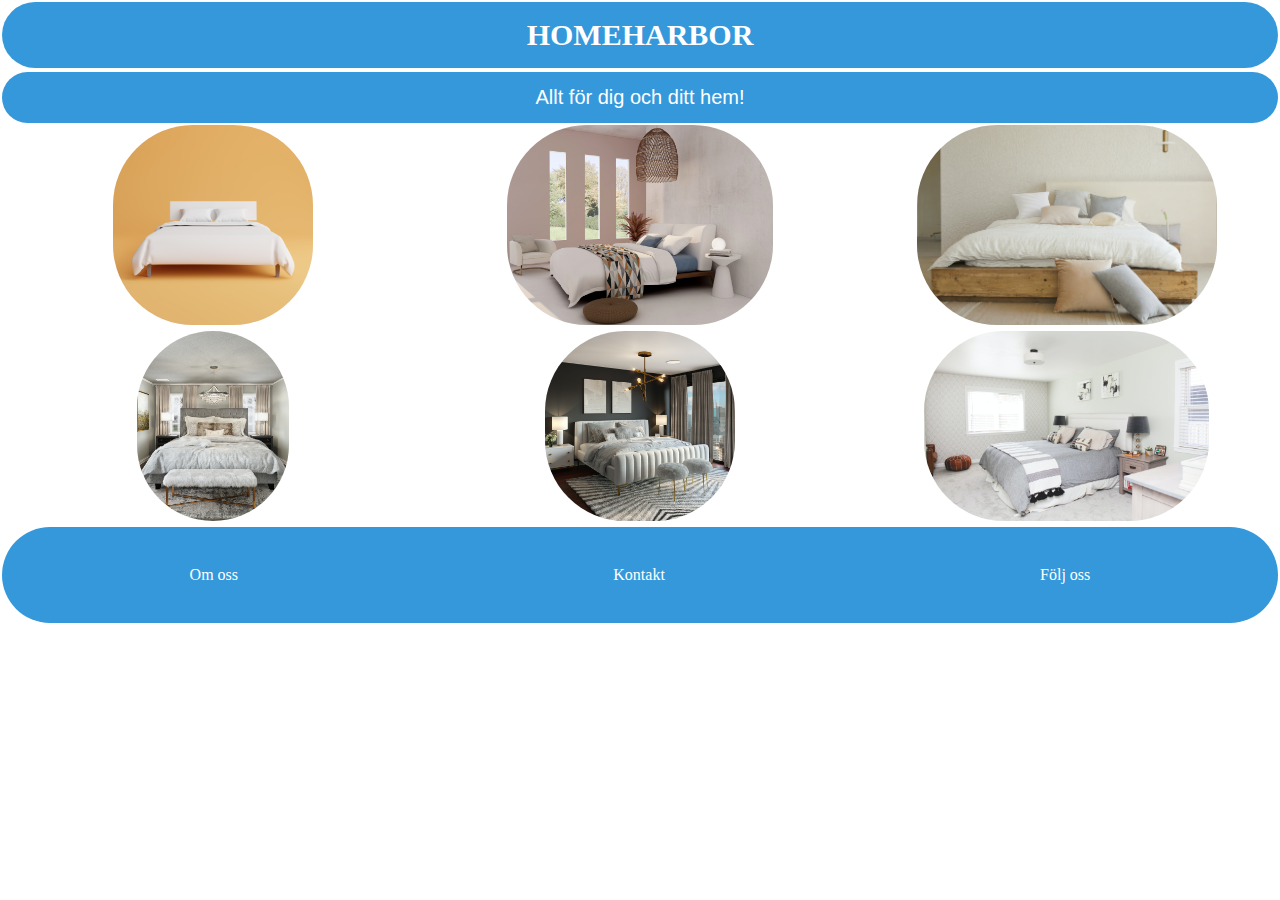
<file: sovrum.html>
<!DOCTYPE html>
<html lang="en">
<head>
    <meta charset="UTF-8">
    <meta http-equiv="X-UA-Compatible" content="IE=edge">
    <meta name="viewport" content="width=device-width, initial-scale=1.0">
    <title>SOVRUM</title>
    <link rel="stylesheet" href="css/style.css">
</head>
<body>
    
    <div id="grid_wrapper2">

        <header><ul><li><a href="index.html"><h1 id="mainh1">HOMEHARBOR</h1></a></li></ul></header>

        <nav>Allt för dig och ditt hem!</nav>
        <section id="sovrum_section_1"><img src="img/säng1.jpg" alt="säng 1" id="bed1"></section>
        <section id="sovrum_section_2"><img src="img/säng2.jpg" alt="säng 2" id="bed2"></section>
        <section id="sovrum_section_3"><img src="img/säng3.jpg" alt="säng 3" id="bed3"></section>
        <section id="sovrum_section_4"><img src="img/säng4.jpg" alt="säng 4" id="bed4"></section>
        <section id="sovrum_section_5"><img src="img/säng5.jpg" alt="säng 5" id="bed5"></section>
        <section id="sovrum_section_6"><img src="img/säng6.jpg" alt="säng 6" id="bed6"></section>        
        <footer><li>Om oss</li><li>Kontakt</li><li>Följ oss</li></footer>



</div>

</body>
</html>
</file>
<file: css/style.css>
* {
    margin: 0;
    padding: 0;
    box-sizing: border-box;
}

#grid_wrapper {

    display: grid;
    height: 100vh;
    grid-template-columns: 2fr 2fr 2fr;
    grid-template-rows: 70px 55px 200px 200px 100px;
    grid-template-areas:
    "hea hea hea"
    "nav nav nav"
    "se1 se1 se2"
    "se3 se4 se4"
    "foo foo foo"
    ;
}

#mainh1 {
    color: white;
    list-style: none;
    text-decoration: none;
}

#sectionh1 {
    color: skyblue;
    font-size: 20px;
    
}

a {
    list-style: none;
    text-decoration: none;
}

li {
    list-style: none;
}

header {
    background: #3498db;
    grid-area: hea;
    margin: 2px;
    border-radius: 50px;

    display: flex;
    justify-content: center;
    align-items: center;
    font-family: fantasy;
    font-size: 15px;
    color: dimgrey;
}

nav {
    grid-area: nav;
    margin: 2px;
    border-radius: 50px;

    display: flex;
    justify-content: center;
    align-items: center;
    font-family: 'Gill Sans', 'Gill Sans MT', Calibri, 'Trebuchet MS', sans-serif;
    font-size: 20px;
    
}

#section_1 {
    background: lightblue;
    grid-area: se1;
    margin: 2px;
    border-radius: 50px;

    display: flex;
    justify-content: center;
    align-items: center;
    font-size: 20px;
}

#section_2 {
    background: lightblue;
    grid-area: se2;
    margin: 2px;
    border-radius: 50px;

    display: flex;
    justify-content: center;
    align-items: center;
}

#section_3 {
    background: lightblue;
    grid-area: se3;
    margin: 2px;
    border-radius: 50px;

    display: flex;
    justify-content: center;
    align-items: center;
}

#section_4 {
    background: lightblue;
    grid-area: se4;
    margin: 2px;
    border-radius: 50px;

    display: flex;
    justify-content: center;
    align-items: center;
}

footer {
    background: #3498db;
    grid-area: foo;
    margin: 2px;
    border-radius: 50px;

    display:flex;
    justify-content: space-around;
    align-items: center;
}

#grid_wrapper2 {

    display: grid;
    height: 100vh;
    grid-template-columns: 2fr 2fr 2fr;
    grid-template-rows: 70px 55px 200px 200px 100px;
    grid-template-areas:
    "hea hea hea"
    "nav nav nav"
    "se1 se2 se3"
    "se4 se5 se6"
    "foo foo foo"
    ;
}

#mainh1 {
    color: white;
    list-style: none;
    text-decoration: none;
}

#sectionh1 {
    color: skyblue;
    font-size: 20px;
    
}

a {
    list-style: none;
    text-decoration: none;
}

li {
    list-style: none;
}

header {
    background: #3498db;
    grid-area: hea;
    margin: 2px;

    display: flex;
    justify-content: center;
    align-items: center;
    font-family: fantasy;
    font-size: 15px;
    color: dimgrey;
}

nav {
    background: #3498db;
    grid-area: nav;
    margin: 2px;

    display: flex;
    justify-content: center;
    align-items: center;
    font-family: 'Gill Sans', 'Gill Sans MT', Calibri, 'Trebuchet MS', sans-serif;
    font-size: 20px;

    color: white
    
}

#section_1 {
    background: lightblue;
    grid-area: se1;
    margin: 4px; 

    display: flex;
    flex-direction: column;
    justify-content:center;
    align-items: center;
    font-size: 20px;
}

#section_2 {
    background: lightblue;
    grid-area: se2;
    margin: 4px;

    display: flex;
    flex-direction: column;
    justify-content:center;
    align-items: center;
}

#section_3 {
    background: lightblue;
    grid-area: se3;
    margin: 4px;

    display: flex;
    flex-direction: column;
    justify-content:center;
    align-items: center;
}

#section_4 {
    background: lightblue;
    grid-area: se4;
    margin: 4px;

    display: flex;
    flex-direction: column;
    justify-content:center;
    align-items: center;
}


#sovrum_section_1 {
    background: white;
    grid-area: se1;
    border-radius: 50px;

    display: flex;
    flex-direction: column;
    justify-content:flex-end;
    align-items: center;
}

#sovrum_section_2 {
    background: white;
    grid-area: se2;
    border-radius: 50px;

    display: flex;
    flex-direction: column;
    justify-content:flex-end;
    align-items: center;
}

#sovrum_section_3 {
    background: white;
    grid-area: se3;
    border-radius: 50px;

    display: flex;
    flex-direction: column;
    justify-content:flex-end;
    align-items: center;
}

#sovrum_section_4 {
    background: white;
    grid-area: se4;
    border-radius: 50px;
    padding: 4px;

    display: flex;
    flex-direction: column;
    justify-content:flex-end;
    align-items: center;
}

#sovrum_section_5 {
    background: white;
    grid-area: se5;
    border-radius: 50px;
    padding: 4px;

    display: flex;
    flex-direction: column;
    justify-content:flex-end;
    align-items: center;
}

#sovrum_section_6 {
    background: white;
    grid-area: se6;
    border-radius: 50px;
    padding: 4px;

    display: flex;
    flex-direction: column;
    justify-content:flex-end;
    align-items: center;
}

footer {
    background: #3498db;
    grid-area: foo;
    margin: 2px;

    display:flex;
    justify-content: space-around;
    align-items: center;

    color: white
}


#grid_wrapper3 {

    display: grid;
    height: 100vh;
    grid-template-columns: 2fr 2fr 2fr;
    grid-template-rows: 70px 55px 200px 200px 100px;
    grid-template-areas:
    "hea hea hea"
    "nav nav nav"
    "se1 se2 se3"
    "se4 se5 se6"
    "foo foo foo"
    ;
}

#mainh1 {
    color: white;
    list-style: none;
    text-decoration: none;
}

#sectionh1 {
    color: black;
    font-size: 20px;
    
}

a {
    list-style: none;
    text-decoration: none;
}

li {
    list-style: none;
}

header {
    background: #3498db;
    grid-area: hea;
    margin: 2px;

    display: flex;
    justify-content: center;
    align-items: center;
    font-family: fantasy;
    font-size: 15px;
    color: dimgrey;
}

nav {
    background: #3498db;
    grid-area: nav;
    margin: 2px;

    display: flex;
    justify-content: center;
    align-items: center;
    font-family: 'Gill Sans', 'Gill Sans MT', Calibri, 'Trebuchet MS', sans-serif;
    font-size: 20px;
    
}



#sovrum {

    height: 180px;
    width: auto;
    border-radius: 100px;
}

#badrum {

    height: 180px;
    width: auto;
    border-radius: 100px;
}

#kok {
    height: 180px;
    width: auto;
    border-radius: 100px;
}

#vardagsrum {
    height: 180px;
    width: auto;
    border-radius: 100px;
}

#bed1 {
    height: 200px;
    width: auto;
    border-radius: 80px;
}

#bed2 {
    height: 200px;
    width: auto;
    border-radius: 80px;
}

#bed3 {
    height: 200px;
    width: auto;
    border-radius: 80px;
}

#bed4 {
    height: 190px;
    width: auto;
    border-radius: 80px;
}

#bed5 {
    height: 190px;
    width: auto;
    border-radius: 80px;
}

#bed6 {
    height: 190px;
    width: auto;
    border-radius: 80px;
}

#badkar {
    height:100%;
    width: fit-content;
    border-radius: 20px; 
}

#toalett {
    height:100%;
    width: fit-content;
    border-radius: 20px; 
}

#handfat {
    height:100%;
    width: fit-content;
    border-radius: 20px; 
}

#toalett2 {
    height:100%;
    width: fit-content;
    border-radius: 20px; 
}

#badrum1 {
    height:100%;
    width: fit-content;
    border-radius: 20px; 
}

#badrum2 {
    height:100%;
    width: fit-content;
    border-radius: 20px; 
}
</file>
